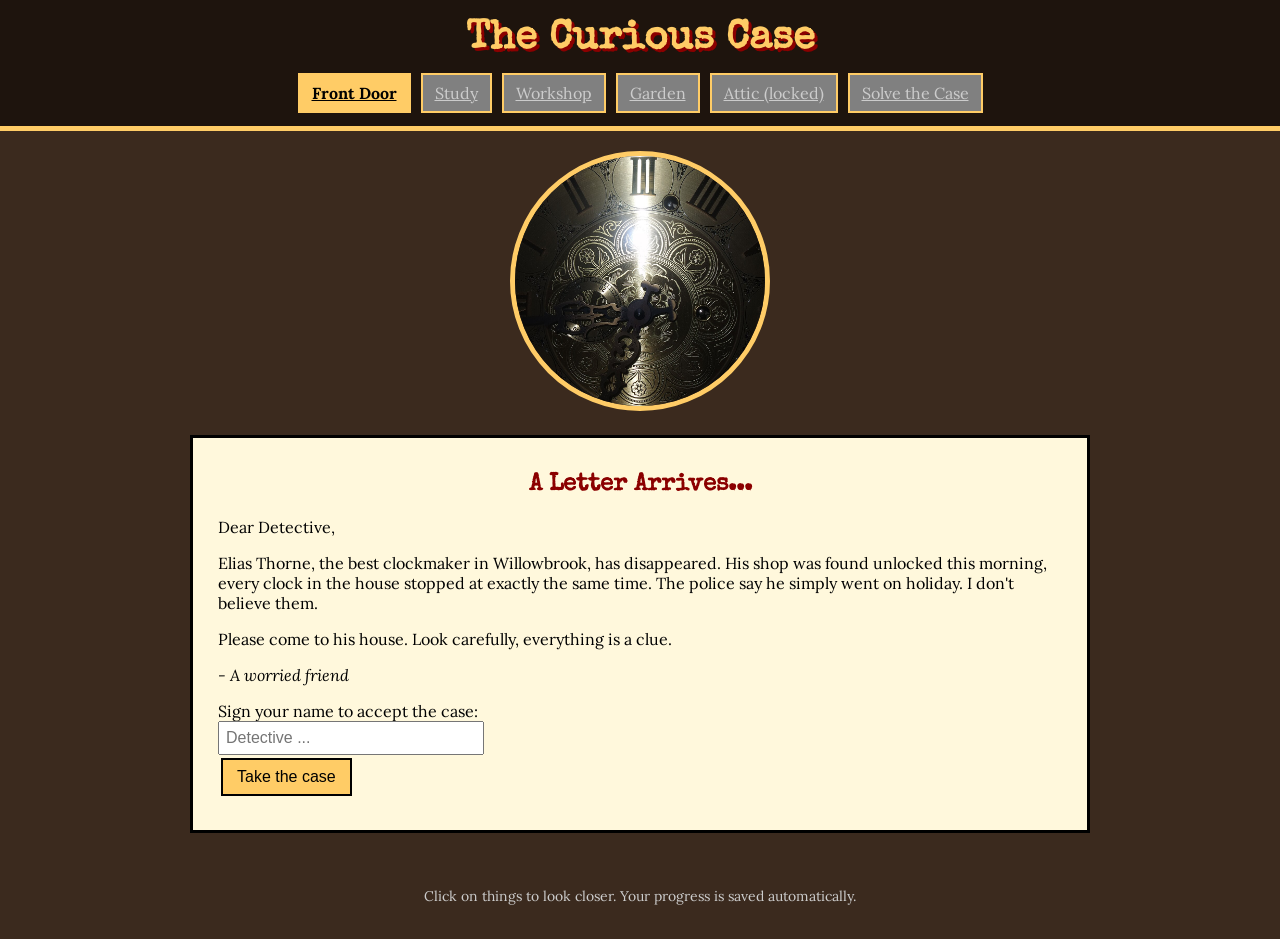
<file: index.html>
<!DOCTYPE html>
<html lang="en">
<head>
  <meta charset="UTF-8">
  <meta name="viewport" content="width=device-width, initial-scale=1.0">
  <title>The Curious Case of the Missing Clockmaker</title>
  <link rel="preconnect" href="https://fonts.googleapis.com">
  <link href="https://fonts.googleapis.com/css2?family=Lora:ital@0;1&family=Special+Elite&display=swap" rel="stylesheet">
  <link rel="stylesheet" href="css/style.css">
</head>
<body id="index">

  <header>
    <h1>The Curious Case</h1>
    <nav>
      <a href="index.html" id="nav-index">Front Door</a>
      <a href="study.html" id="nav-study">Study</a>
      <a href="workshop.html" id="nav-workshop">Workshop</a>
      <a href="garden.html" id="nav-garden">Garden</a>
      <a href="attic.html" id="nav-attic">Attic</a>
      <a href="accuse.html" id="nav-accuse">Solve the Case</a>
    </nav>
  </header>

  <main class="start-page">
    <img src="images/cover.jpg" alt="Close-up of an old clock face with Roman numerals">

    <div class="letter">
      <h2>A Letter Arrives...</h2>
      <p>
        Dear Detective,
      </p>
      <p>
        Elias Thorne, the best clockmaker in Willowbrook, has disappeared.
        His shop was found unlocked this morning, every clock in the house stopped
        at exactly the same time. The police say he simply went on holiday.
        I don't believe them.
      </p>
      <p>
        Please come to his house. Look carefully, everything is a clue.
      </p>
      <p><em>- A worried friend</em></p>

      <!-- shown to nw players -->
      <div id="new-player">
        <label for="name-input">Sign your name to accept the case:</label><br>
        <input type="text" id="name-input" placeholder="Detective ..." maxlength="20">
        <br>
        <button id="start-button">Take the case</button>
        <p class="error-text" id="name-error"></p>
      </div>

      <!-- shown if the playerr already started (js switches this) -->
      <div id="returning-player" class="hidden">
        <p>
          Welcome back, <strong id="returning-name"></strong>.
          You have found <strong id="returning-clues">0</strong> clue(s) so far.
        </p>
        <a href="study.html" class="button">Continue investigating</a>
        <button id="reset-button" class="secondary">Start a new case</button>
      </div>
    </div>
  </main>

  <footer>
    <p>Click on things to look closer. Your progress is saved automatically.</p>
  </footer>

  <script src="js/script.js"></script>
</body>
</html>
</file>
<file: css/style.css>
/* The Curious Case - my stylesheet */

body {
  margin: 0;
  background-color: #3b2a1e;
  color: white;
  font-family: 'Lora', Georgia, serif;
}

h1, h2, h3 {
  font-family: 'Special Elite', 'Courier New', monospace;
  color: #ffcc66;
}

a {
  color: #ffcc66;
}

/* ===== HEADER ===== */
header {
  background-color: #1e140d;
  text-align: center;
  padding: 10px;
  border-bottom: 5px solid #ffcc66;
}

header h1 {
  font-size: 40px;
  margin: 10px;
  text-shadow: 3px 3px 0px #8b0000;
}

nav a {
  display: inline-block;
  color: white;
  background-color: #8b0000;
  padding: 8px 12px;
  margin: 3px;
  border: 2px solid #ffcc66;
}

nav a:hover {
  background-color: #ffcc66;
  color: black;
}

nav a.current {
  background-color: #ffcc66;
  color: black;
  font-weight: bold;
}

nav a.locked {
  background-color: gray;
  color: #cccccc;
  cursor: not-allowed;
}

/* ===== PAGE LAYOUT ===== */
.layout {
  display: flex;
  gap: 20px;
  width: 95%;
  max-width: 1150px;
  margin: 0 auto;
  padding-top: 10px;
}

.scene {
  flex: 3;
}

.notebook {
  flex: 1;
}

.intro-text {
  font-style: italic;
}

/* ===== PICTURES WITH CLICKABLE SPOTS ===== */
.scene-picture {
  position: relative;
  border: 5px solid #ffcc66;
}

.scene-picture img {
  display: block;
  width: 100%;
}

/* study goes dark when you put out the fire */
.scene-picture.dark img {
  filter: brightness(25%);
}

.hotspot {
  position: absolute;
  background-color: transparent;
  border: 3px dashed yellow;
  color: yellow;
  font-weight: bold;
  font-size: 14px;
  cursor: pointer;
}

.hotspot:hover {
  background-color: rgba(255, 255, 0, 0.3);
}

/* already looked at */
.hotspot.checked {
  border: 3px solid lime;
  color: rgb(0, 255, 0);
}

.hotspot.checked::after {
  content: " (done)";
}

.secret-writing {
  position: absolute;
  left: 60%;
  top: 46%;
  color: lime;
  font-size: 24px;
  font-weight: bold;
  display: none;
}

.scene-picture.dark .secret-writing {
  display: block;
}

/* ===== BOXES UNDER THE PICTURE ===== */
.puzzle {
  background-color: #5a3e2b;
  border: 3px solid #ffcc66;
  padding: 10px 20px;
  margin-top: 20px;
}

button, .button {
  background-color: #ffcc66;
  color: black;
  border: 2px solid black;
  padding: 8px 14px;
  margin: 3px;
  font-size: 16px;
  font-family: Arial, sans-serif;
  cursor: pointer;
  text-decoration: none;
  display: inline-block;
}

button:hover, .button:hover {
  background-color: orange;
}

button:disabled {
  background-color: gray;
  cursor: not-allowed;
}

.secondary {
  background-color: #dddddd;
}

/* ===== CLOCK PUZZLE ===== */
.clock-area {
  display: flex;
  flex-wrap: wrap;
  gap: 20px;
  align-items: center;
}

.clock-info {
  flex: 1;
}

.clock-face {
  width: 160px;
  height: 160px;
  border-radius: 50%;
  background-color: white;
  border: 8px solid black;
  position: relative;
}

.clock-number {
  position: absolute;
  color: black;
  font-weight: bold;
}

.clock-hand {
  position: absolute;
  width: 6px;
  height: 50px;
  background-color: red;
  left: 77px;
  bottom: 80px;
  transform-origin: bottom center;
}

.clock-centre {
  position: absolute;
  width: 14px;
  height: 14px;
  background-color: black;
  border-radius: 50%;
  left: 73px;
  top: 73px;
}

/* ===== SHED LOCK ===== */
.lock-dials select {
  font-size: 24px;
  padding: 5px;
}

/* ===== MARTHA ===== */
.dialogue-box {
  background-color: white;
  color: black;
  padding: 10px;
  border: 2px solid black;
  margin-bottom: 10px;
}

.dialogue-box strong {
  color: darkred;
}

/* ===== NOTEBOOK ===== */
.notebook {
  background-color: #fff8dc;
  color: black;
  border: 3px solid black;
  padding: 10px 15px;
  align-self: flex-start;
}

.notebook h2 {
  color: darkred;
  text-align: center;
  text-decoration: underline;
}

.notebook h3 {
  color: black;
  margin-bottom: 5px;
}

.notebook li {
  margin-bottom: 5px;
  font-size: 14px;
}

.progress-bar {
  background-color: white;
  border: 2px solid black;
  height: 15px;
}

.progress-fill {
  background-color: green;
  height: 100%;
  width: 0%;
}

.empty-note {
  color: gray;
}

#notebook-toggle {
  display: none;
}

/* ===== POPUP ===== */
.popup-background {
  display: none;
  position: fixed;
  top: 0;
  left: 0;
  width: 100%;
  height: 100%;
  background-color: rgba(0, 0, 0, 0.6);
  z-index: 10;
}

.popup-background.show {
  display: block;
}

.popup {
  background-color: #fff8dc;
  color: black;
  width: 80%;
  max-width: 450px;
  margin: 100px auto;
  padding: 15px 20px;
  border: 5px solid darkred;
}

.popup h3 {
  color: darkred;
}

/* message that shows when you find a clue */
.clue-toast {
  display: none;
  position: fixed;
  bottom: 20px;
  left: 20px;
  background-color: darkred;
  color: white;
  padding: 15px;
  border: 3px solid yellow;
  font-weight: bold;
  z-index: 20;
}

.clue-toast.show {
  display: block;
}

/* ===== START PAGE ===== */
.start-page {
  width: 90%;
  max-width: 900px;
  margin: 20px auto;
  text-align: center;
}

.start-page img {
  width: 250px;
  height: 250px;
  object-fit: cover;
  border-radius: 50%;
  border: 5px solid #ffcc66;
}

.letter {
  background-color: #fff8dc;
  color: black;
  padding: 15px 25px;
  margin-top: 20px;
  border: 3px solid black;
  text-align: left;
}

.letter h2 {
  color: darkred;
  text-align: center;
}

.letter input {
  font-size: 16px;
  padding: 6px;
  width: 250px;
  max-width: 100%;
}

.error-text {
  color: red;
  font-weight: bold;
}

/* ===== LOCKED ATTIC ===== */
.locked-door {
  text-align: center;
  background-color: #5a3e2b;
  border: 3px dashed red;
  padding: 30px;
}

.big-lock {
  font-size: 60px;
}

/* ===== ACCUSE PAGE ===== */
.suspects {
  display: flex;
  gap: 10px;
}

.suspect-card {
  flex: 1;
  background-color: #5a3e2b;
  border: 3px solid #ffcc66;
  padding: 10px;
  text-align: center;
}

.face {
  width: 80px;
  height: 80px;
  border-radius: 50%;
  margin: 0 auto;
  color: white;
  font-size: 30px;
  line-height: 80px;
  border: 2px solid white;
}

.ending {
  display: none;
}

.ending img {
  width: 100%;
  border: 3px solid #ffcc66;
}

.hidden {
  display: none;
}

footer {
  text-align: center;
  padding: 20px;
  font-size: 14px;
  color: #cccccc;
}

.credits {
  text-align: left;
  max-width: 700px;
  margin: 0 auto;
}

/* ===== PHONES AND TABLETS ===== */
@media (max-width: 900px) {
  .layout {
    flex-direction: column;
  }

  .notebook {
    display: none;
  }

  .notebook.open {
    display: block;
  }

  #notebook-toggle {
    display: inline-block;
  }

  .suspects {
    flex-direction: column;
  }
}

@media (max-width: 600px) {
  header h1 {
    font-size: 28px;
  }

  .hotspot span {
    display: none;
  }

  .secret-writing {
    font-size: 12px;
  }
}
</file>
